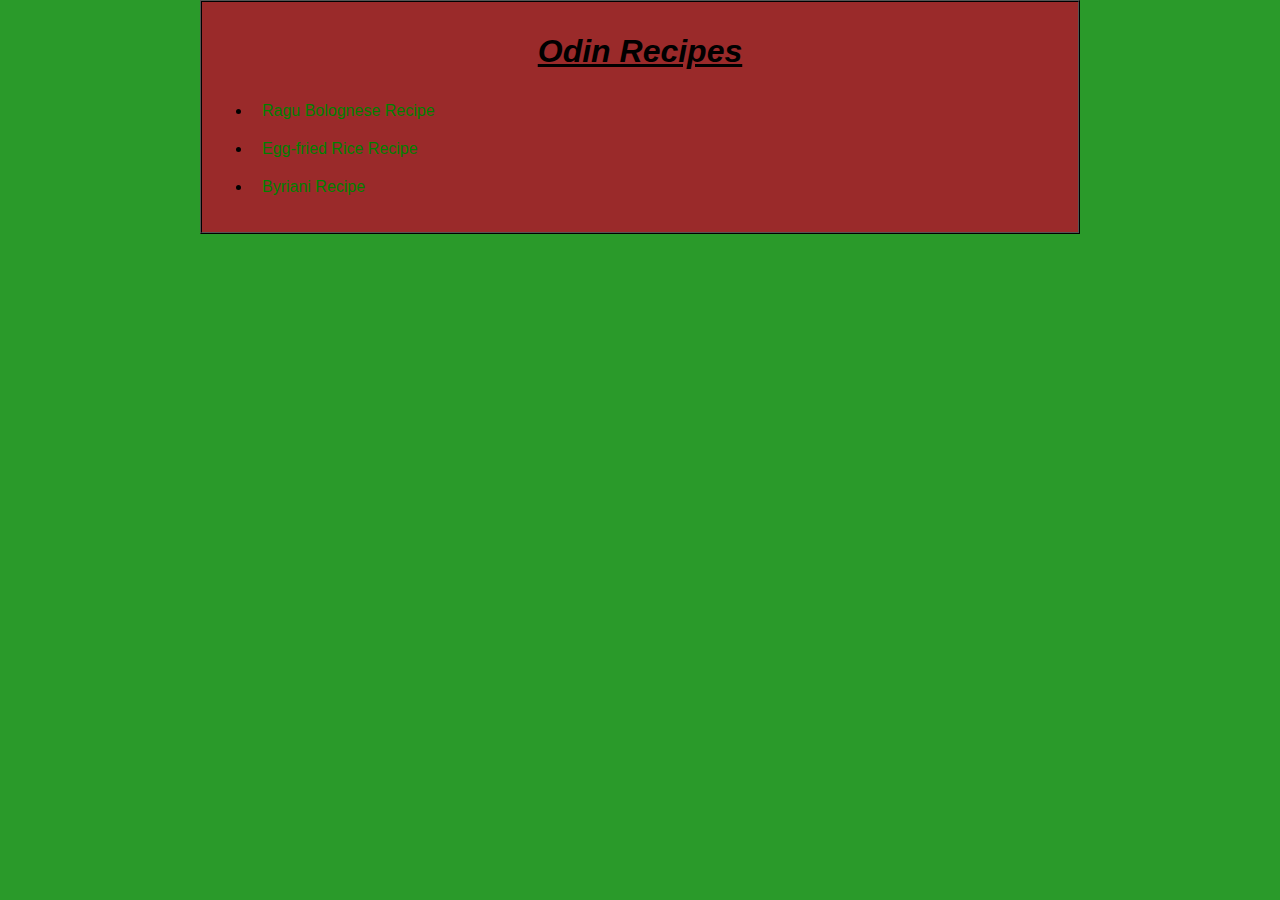
<file: index.html>
<!DOCTYPE html>
<html lang="en">
<head>
    <meta charset="UTF-8">
    <meta http-equiv="X-UA-Compatible" content="IE=edge">
    <meta name="viewport" content="width=device-width, initial-scale=1.0">
    <title>recipes index</title>
    <link rel="stylesheet" href="./styles/styles.css">
</head>
<body>
    <h1 class="index-h1">Odin Recipes</h1>
    <ul>
        <li><a href="recipes/bolognese.html">Ragu Bolognese Recipe</a></li>
        <li><a href="recipes/Egg-fried_rice.html">Egg-fried Rice Recipe</a></li>
        <li><a href="recipes/byriani.html">Byriani Recipe</a></li>
    </ul>
</body>
</html>
</file>
<file: styles/styles.css>
html {
    background-color: rgba(42, 154, 42)
}

body {
    background-color: rgba(154, 42, 42);
    font-family: Verdana, Geneva, Tahoma, sans-serif;
    text-align: center;
    margin:auto 200px;
    border: 2px ridge black;
    padding: 10px;
}
.index-h1, h2 {
    font-style: italic;
    text-decoration: underline;
}
a {
    color: green;
    text-decoration: none;
}
li {
    text-align: justify;
    padding: 10px;
}
p {
    text-align: justify;
}
.page-h1 {
    color: green;
}

img {

    width: 50%;
    height: 300px;
}

@media screen and (max-width: 420px)
{ 

    body {
        margin: 0;
        border: none;
        text-align: center;
    }   

    img {
        width: 200px;
        height: 150px;
    }

}
</file>
